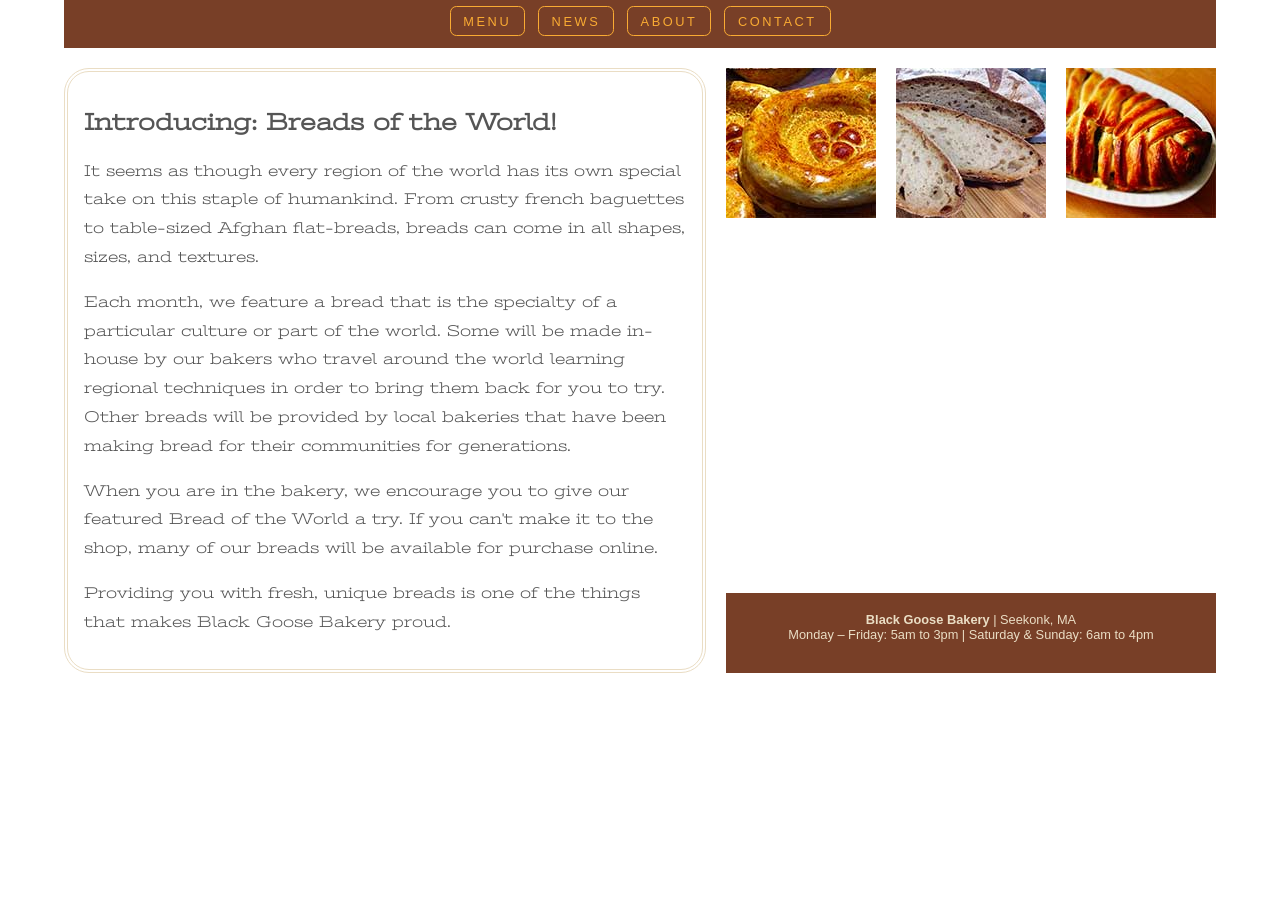
<file: grid.html>
<!doctype html>
<html>
<head>
<meta charset="UTF-8">
<title>Black Goose Bakery Grid</title>
<link href="https://fonts.googleapis.com/css?family=Stint+Ultra+Expanded" rel="stylesheet">
<link rel="stylesheet" href="67130500025.css"
</head>

<body>
<div id="layout">

<nav>
  <ul>
    <li><a href="">Menu</a></li>
    <li><a href="">News</a></li>
    <li><a href="">About</a></li>
    <li><a href="">Contact</a></li>
  </ul>
</nav>  

<main>
  <h2>Introducing: Breads of the World!</h2>
  <p>It seems as though every region of the world has its own special take on this staple of humankind. From crusty french baguettes to table-sized Afghan flat-breads, breads can come in all shapes, sizes, and textures.</p>
  <p>Each month, we feature a bread that is the specialty of a particular culture or part of the world. Some will be made in-house by our bakers who travel around the world learning regional techniques in order to bring them back for you to try. Other breads will be provided by local bakeries that have been making bread for their communities for generations.</p>

  <p>When you are in the bakery, we encourage you to give our featured Bread of the World a try. If you can't make it to the shop, many of our breads will be available for purchase online.</p>
  <p>Providing you with fresh, unique breads is one of the things that makes Black Goose Bakery proud.</p>
<!--
<p>Our breads are made daily from highest-quality whole grain flour, water, salt, and yeast or sourdough starter. Simply and naturally, and never any preservatives. Patience is key to achieving the proper level of fermentation and baking each loaf to perfection. Available in whole grain, sourdough, olive loaf, classic rye, and potato-onion.</p>
-->
</main>

<figure id="figA"><img src="images/uzbek_150.jpg"></figure>
<figure id="figB"><img src="images/bread_150.jpg"></figure>
<figure id="figC"><img src="images/braided_150.jpg"></figure>

<footer>
  <p><strong>Black Goose Bakery</strong> | Seekonk, MA <br>
Monday &ndash; Friday: 5am to 3pm | Saturday &amp; Sunday: 6am to 4pm</p>
</footer>

</div>
</body>
</html>
</file>
<file: 67130500025.css>
html {
  box-sizing: border-box;
}
* {
  box-sizing: inherit;
}
body {
  font-family: Georgia, serif; 
  font-size: 100%;
  background-color: white;
  margin: 0;
}

/* GRID STYLES START HERE */
#layout {
  margin-left: 5%;
  margin-right: 5%;
  display: grid;
  grid-template-rows: 3em 20px [main-start] 150px auto 5em [main-end];
  grid-template-columns: [main-start] 1fr [main-end] repeat(3, 20px 150px ) ; 
}



/* VISUAL STYLES START HERE */

/* link styles */
a:link, a:visited { color: #DC6903; }
a:focus, a:hover, a:active { color: #F9AB33; }

a {
  text-decoration: none;
  border-bottom: 1px dotted;
  padding-bottom: .2em;
}



/* nav styles */
nav, footer {
  font-family: verdana, sans-serif;
  background-color: #783F27;
}
nav ul li a:link, nav ul li a:visited {
  color: #F9AB33;
}
nav ul li a:focus, nav ul li a:hover, nav ul li a:active {
  color: #fff;
}
nav ul {
  margin: 0;
  padding: 0;
  list-style-type: none;
  display: flex;
  justify-content: center;
}
nav ul li {
  font-size: .8em;
  text-transform: uppercase;
  letter-spacing: .2em;
}
nav ul li a {
  display: block;
  border: 1px solid;
  border-radius: .5em;
  padding: .5em 1em;
  margin: .5em; 
}

nav {
  grid-row-start: 1;
  grid-row-end: 2;
  grid-column-start: 1;
  grid-column-end: 8; 
}


/* main styles */
main {
  font-family: 'Stint Ultra Expanded', Georgia, serif;
  background-color: white;
  line-height: 1.8em;
  color: #555;
  padding: 1em;
  border: double 4px #EADDC4;
  border-radius: 25px;
  grid-row: main-start / main-end;
  grid-column: main-start /main-end;
  grid-area: main;
}


/* misc styles */

figure {
  margin: 0;
  padding: 0;
   /* clears browser styles for figures */
}

footer {
  color: #EADDC4;
  text-align: center;
  font-size: .8em;
  padding: .5em;
  grid-row: 5 / 6;
  grid-column: 3 / -1;
}
#figA {
  grid-area: 3 / 3 / 4 / 4 ;
}

#figB {
  grid-area: 3 / 5 / 4 / 6;
}

#figC {
  grid-row: 3 /4;
  grid-column: span 1 /-1 ;
}
</file>
